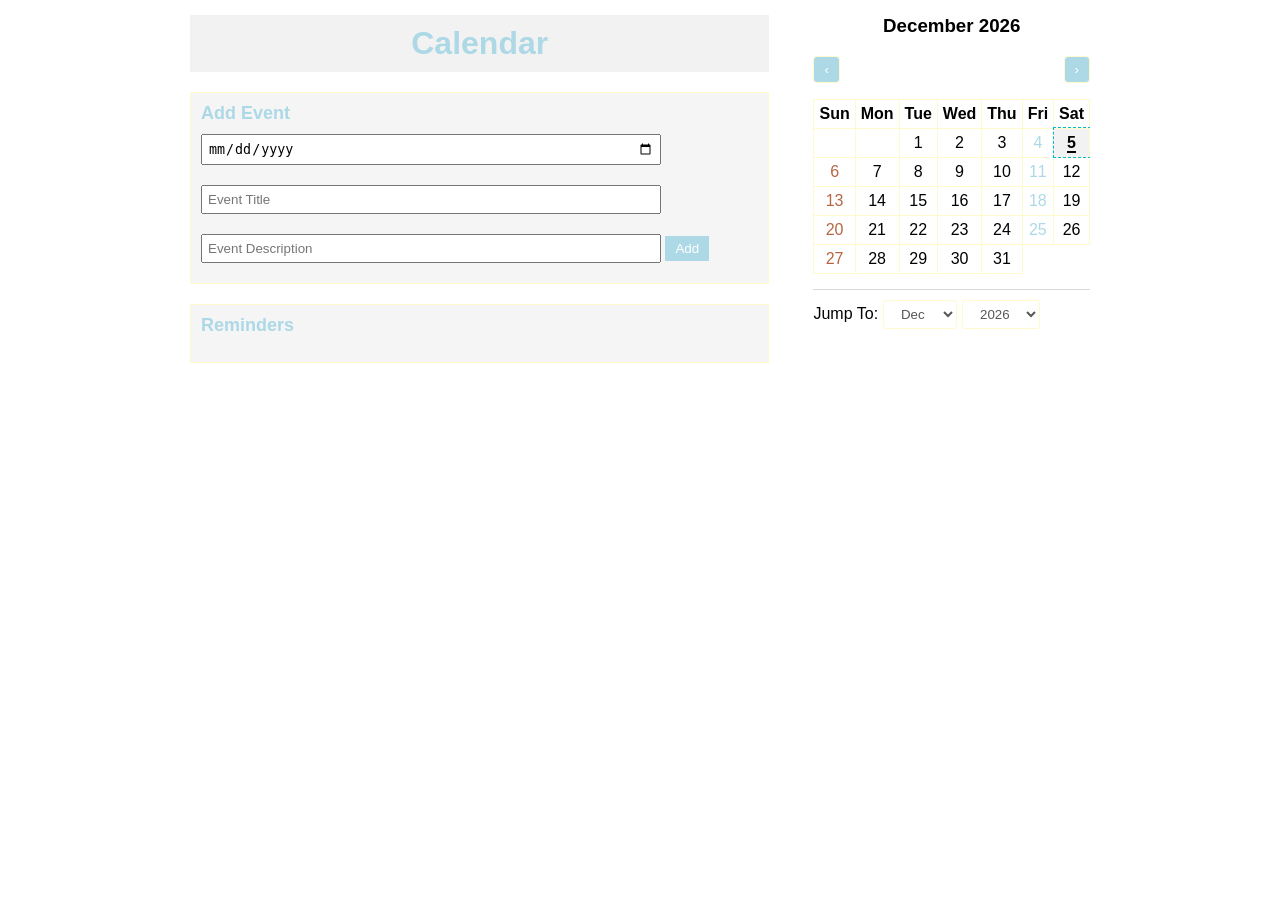
<file: index.html>
<!DOCTYPE html>
<html lang="en">

<head>
<meta charset="UTF-8">
<meta name="viewport"
content="width=device-width,
initial-scale=1.0">
<link rel="stylesheet" href="./style.css">
<title>Calendar</title>
</head>

<body>
<div class="wrapper">
<div class="container-calendar">
<div id="left">
<h1>Calendar</h1>
<div id="event-section">
<h3>Add Event</h3>
<input type="date" id="eventDate">
<input type="text"
id="eventTitle"
placeholder="Event Title">
<input type="text"
id="eventDescription"
placeholder="Event Description">
<button id="addEvent" onclick="addEvent()">
Add
</button>
</div>
<div id="reminder-section">
<h3>Reminders</h3>
<ul id="reminderList">
<li data-event-id="1">
<strong>Event Title</strong>
- Event Description on Event Date
<button class="delete-event"
onclick="deleteEvent(1)">
Delete
</button>
</li>
</ul>
</div>
</div>
<div id="right">
<h3 id="monthAndYear"></h3>
<div class="button-container-calendar">
<button id="previous"
onclick="previous()">
‹
</button>
<button id="next"
onclick="next()">
›
</button>
</div>
<table class="table-calendar"
id="calendar"
data-lang="en">
<thead id="thead-month"></thead>
<tbody id="calendar-body"></tbody>
</table>
<div class="footer-container-calendar">
<label for="month">Jump To: </label>
<select id="month" onchange="jump()">
<option value=0>Jan</option>
<option value=1>Feb</option>
<option value=2>Mar</option>
<option value=3>Apr</option>
<option value=4>May</option>
<option value=5>Jun</option>
<option value=6>Jul</option>
<option value=7>Aug</option>
<option value=8>Sep</option>
<option value=9>Oct</option>
<option value=10>Nov</option>
<option value=11>Dec</option>
</select>
<select id="year" onchange="jump()"></select>
</div>
</div>
</div>
</div>
<script src="./script.js"></script>
</body>

</html>
</file>
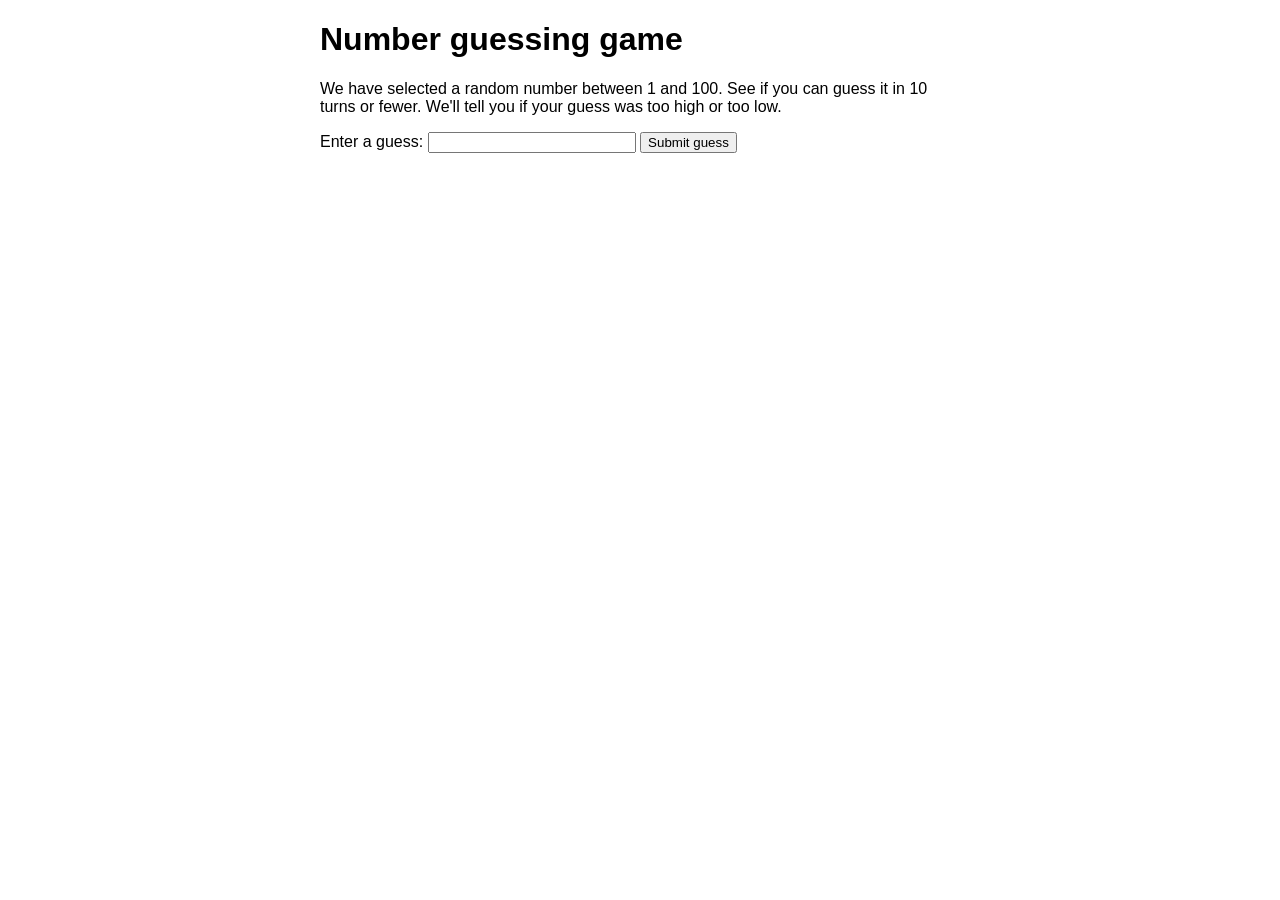
<file: javascript-Example/index.html>
<!DOCTYPE html>
<html lang="en-US">
<head>
  <meta charset="utf-8">

  <title>Number guessing game</title>

  <style>
    html {
      font-family: sans-serif;
    }

    body {
      width: 50%;
      max-width: 800px;
      min-width: 480px;
      margin: 0 auto;
    }

    .form input[type="number"] {
      width: 200px;
    }

    .lastResult {
      color: white;
      padding: 3px;
    }
  </style>
</head>

<body>
  <h1>Number guessing game</h1>

  <p>
    We have selected a random number between 1 and 100.
    See if you can guess it in 10 turns or fewer.
    We'll tell you if your guess was too high or too low.
  </p>

  <div class="form">
    <label for="guessField">Enter a guess: </label>
    <input
      type="number"
      min="1"
      max="100"
      required
      id="guessField"
      class="guessField" />

    <input
      type="submit"
      value="Submit guess"
      class="guessSubmit" />
  </div>

  <div class="resultParas">
    <p class="guesses"></p>
    <p class="lastResult"></p>
    <p class="lowOrHi"></p>
  </div>
<script>
    let randomNumber = Math.floor(Math.random()*100)+1;

    const guesses=document.querySelector(".guesses");
    const lastResult=document.querySelector(".lastResult");
    const lowOrHi=document.querySelector(".lowOrHi");
    const guessSubmit=document.querySelector(".guessSubmit");
    const guessField=document.querySelector(".guessField");


    let guessCount=1;
    let resetButton;

    guessSubmit.addEventListener("click", checkGuess);

    function checkGuess()
    {
        const userGuess=Number(guessField.value);
        if (guessCount==1) 
    {
        guesses.textContent="Previous guesses: ";
    }
      guesses.textContent+=userGuess+ " ";
      if (userGuess==randomNumber)
      {
        lastResult.textContent="Congratulations! You have guessed correctly";
        lastResult.style.backgroundColor="green";
        lowOrHi.textContent="";
        setGameOver();

      }
      else if(guessCount == 10) {
        lastResult.textContent = "Game Over!";
        lastResult.stylebackgroundColor = "red";
        lowOrHi.textContent = "";
         setGameOver();
      }
          else
          {
            lastResult.textContent="Wrong";
            lastResult.style.backgroundColor="red";
            if(userGuess<randomNumber)
          {
            lowOrHi.textContent="Last Guess was too low";
          }
          else
          {
            lowOrHi.textContent="Last Guess was too high";
          }
          }
          guessCount++;
          guessField.value="";
          guessField.focus();
          

    }
    function setGameOver()
    {
        guessField.disabled=true;
        guessSubmit.disabled=true;
        resetButton=document.createElement("button");
        resetButton.textContent="Start new game";
        document.body.appendChild(resetButton);
        resetButton.addEventListener("click", resetGame);
    }
    function resetGame()
    {
        guessCount=1;
        const resetParas=document.querySelectorAll(".resultParas p");
        for (const resetPara of resetParas)
    {
        resetPara.textContent="";
    }
    resetButton.parentNode.removeChild(resetButton);
    guessField.disabled=false;
    guessSubmit.disabled=false;
    guessField.value="";
    guessField.focus();
    lastResult.style.backgroundColor="white";
    randomNumber=Math.floor(math.random()*100);
    }
    





    

  </script>
</body>
</html>
</file>
<file: style.css>
body {
font-family: Arial, sans-serif;
background-color: white;
margin: 0;
}

.wrapper {
max-width: 1100px;
margin: 15px auto;
}

.container-calendar {
background: #B0C4DE 
paddin 15px;
max-width: 900px;
margin: 0 auto;
overflow: auto;
box-shadow: 0 4px 8px 0 #F5F5dc  (0, 0, 0, 0.2);
display: flex;
justify-content: space-between;
}
#event-section {
padding: 10px;
background: #f5f5f5;
margin: 20px 0;
border: 1px solid #FFFACD;
}

.container-calendar #left h1 {
color: #ADD8E6 ;
text-align: center;
background-color: #f2f2f2;
margin: 0;
padding: 10px 0;
}

#event-section h3 {
color: #ADD8E6;
font-size: 18px;
margin: 0;
}

#event-section input[type="date"],
#event-section input[type="text"] {
margin: 10px 0;
padding: 5px;
width: 80%;
}

#event-section button {
background: #ADD8E6;
color: white;
border: none;
padding: 5px 10px;
cursor: pointer;
}

.event-marker {
position: relative;
}

.event-marker::after {
content: '';
display: block;
width: 6px;
height: 6px;
background-color: #b56642
border-radius 50%;
position: absolute;
bottom: 0;
left: 0;
}

.event-tooltip {
position: absolute;
background-color: rgba(234, 232, 232, 0.763);
color: black;
padding: 10px;
border-radius: 4px;
bottom: 20px;
left: 50%;
transform: translateX(-50%);
display: none;
transition: all 0.3s;
box-shadow: 0 2px 4px rgba(0, 0, 0, 0.2);
z-index: 1;
}

.event-marker:hover .event-tooltip {
display: block;
}

#reminder-section {
padding: 10px;
background: #f5f5f5;
margin: 20px 0;
border: 1px solid #FFFACD;
}

#reminder-section h3 {
color: #ADD8E6;
font-size: 18px;
margin: 0;
}

#reminderList {
list-style: none;
padding: 0;
}

#reminderList li {
margin: 5px 0;
font-size: 16px;
}

.delete-event {
background: rgb(237, 19, 19);
color: white;
border: none;
padding: 5px 10px;
cursor: pointer;
margin-left: 10px;
align-items: right;
}

.button-container-calendar button {
cursor: pointer;
background: #ADD8E6;
color: #fff;
border: 1px solid #FFFACD;
border-radius: 4px;
padding: 5px 10px;
}

.table-calendar {
border-collapse: collapse;
width: 100%;
}

.table-calendar td,
.table-calendar th {
padding: 5px;
border: 1px solid #FFFACD;
text-align: center;
vertical-align: top;
}

.date-picker.selected {
background-color: #f2f2f2;
font-weight: bold;
outline: 1px dashed #00BCD4;
}

.date-picker.selected span {
border-bottom: 2px solid currentColor;
}

.date-picker:nth-child(1) {
color: #b56642;

}

.date-picker:nth-child(6) {
color: #ADD8E6;
}

.date-picker:hover {
background-color: #ADD8E6;
color: white;
cursor: pointer;
}

#monthAndYear {
text-align: center;
margin-top: 0;
}

.button-container-calendar {
position: relative;
margin-bottom: 1em;
overflow: hidden;
clear: both;
}

#previous {
float: left;
}

#next {
float: right;
}

.footer-container-calendar {
margin-top: 1em;
border-top: 1px solid #dadada;
padding: 10px 0;
}

.footer-container-calendar select {
cursor: pointer;
background: #ffffff;
color: #585858;
border: 1px solid #FFFACD;
border-radius: 3px;
padding: 5px 1em;

}
</file>
